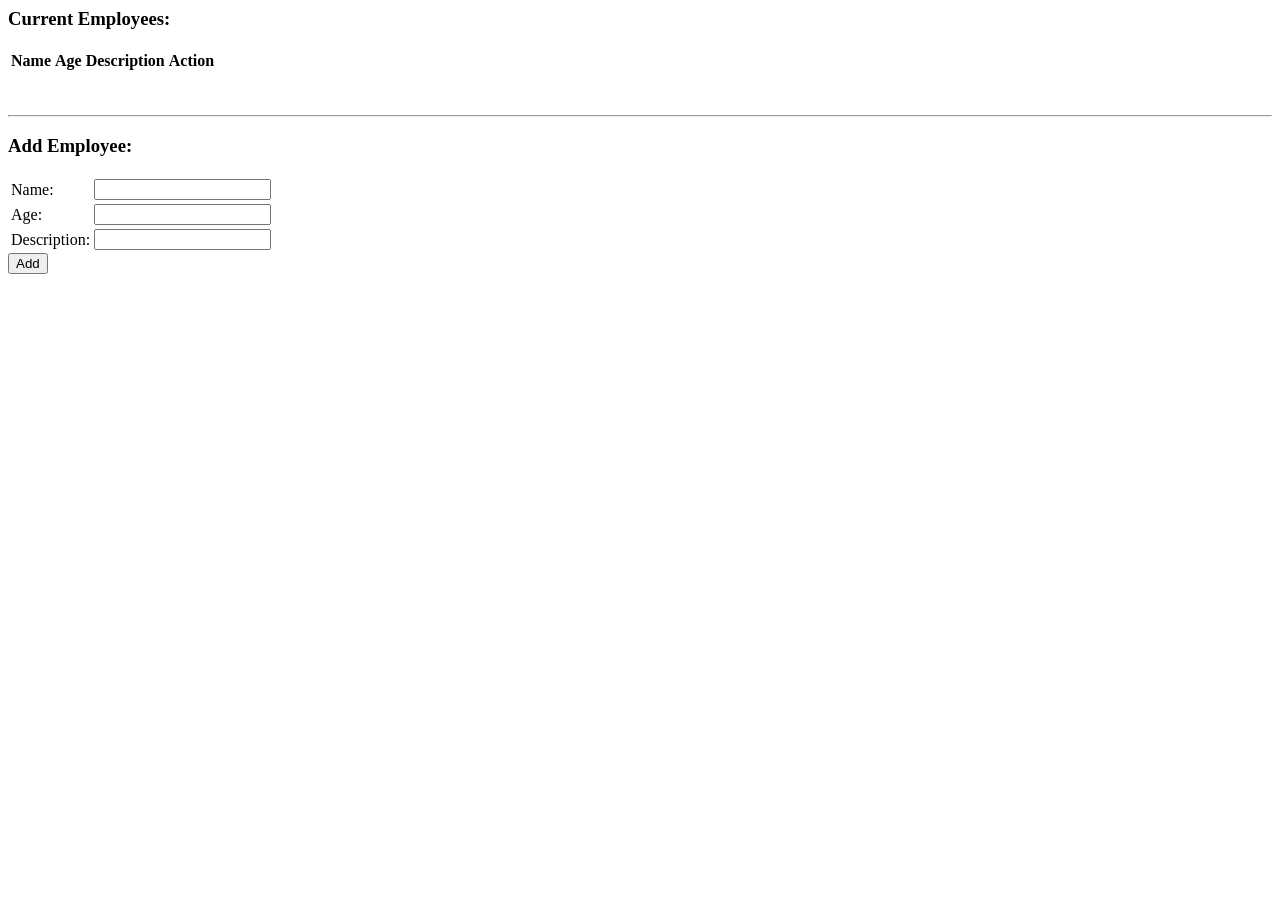
<file: crud/index.html>
<html>

<head>
    <title>IndexedDB CRUD Example</title>
    <link href="crud.css" rel="stylesheet" />
    <script src="crud.js"></script>
</head>

<body>
    <div id="feedback"></div>
    <h3>Current Employees:</h3>
    <table>
        <thead>
            <tr>
                <th>Name</th>
                <th>Age</th>
                <th>Description</th>
                <th>Action</th>
            </tr>
        </thead>
        <tbody id="list-objects">
        </tbody>
    </table>
    <ul id="list-objects">
    </ul>
    <br/>
    <hr />
    <form id="add-form">
        <h3>Add Employee:</h3>
        <table>
            <tr>
                <td>Name:</td>
                <td>
                    <input type="text" name="name"></input>
                </td>
            </tr>
            <tr>
                <td>Age:</td>
                <td>
                    <input type="text" name="age"></input>
                </td>
            </tr>
            <tr>
                <td>Description:</td>
                <td>
                    <input type="text" name="description"></input>
                </td>
            </tr>
        </table>
        <button id="add-button">Add</button>
    </form>
</body>

</html>
</file>
<file: crud/crud.css>

</file>
